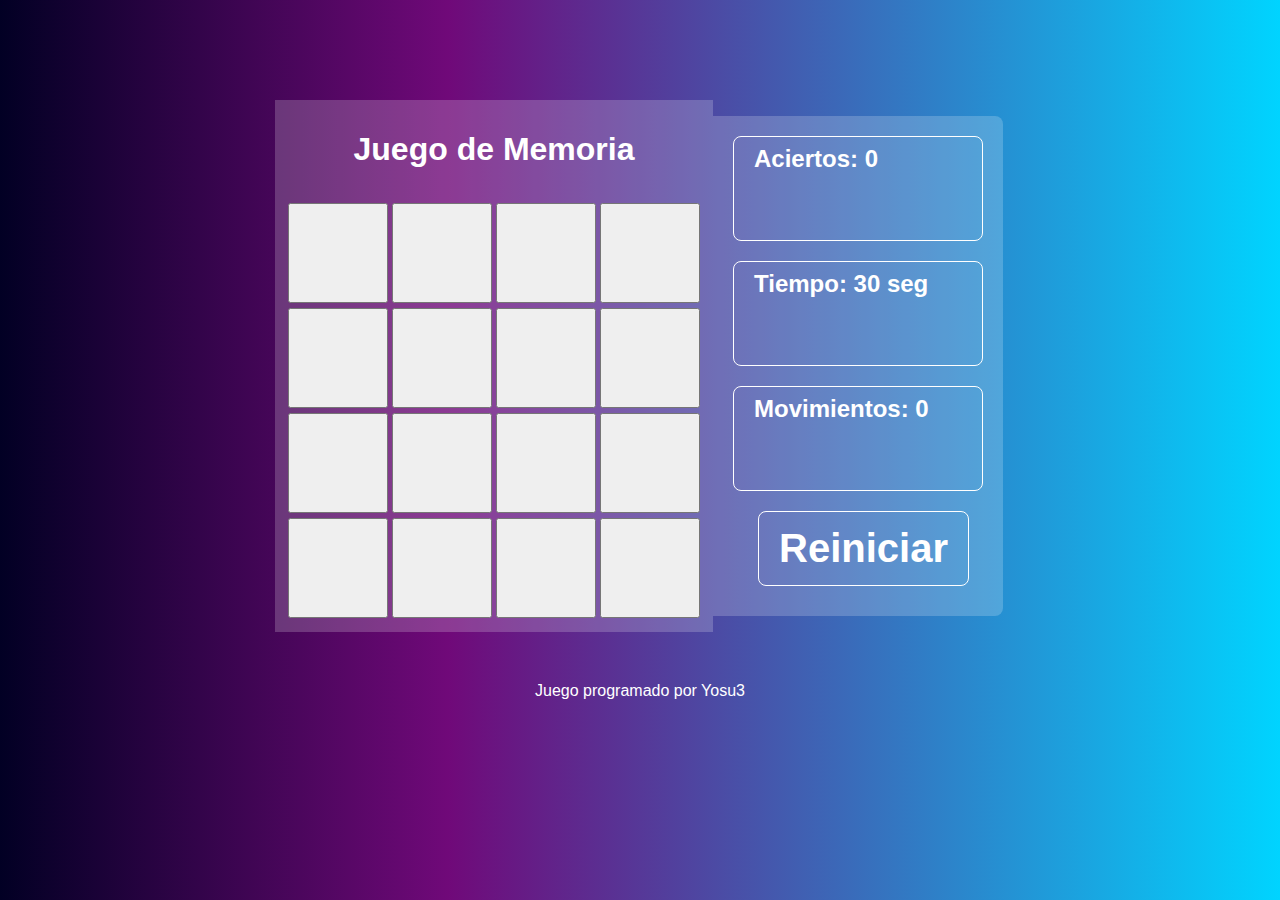
<file: JuegoMemoriaJs/game.html>
<!DOCTYPE html>
<html lang="en">
<head>
    <meta charset="UTF-8">
    <meta http-equiv="X-UA-Compatible" content="IE=edge">
    <meta name="viewport" content="width=device-width, initial-scale=1.0">
    <link rel="stylesheet" href="main.css">

    <title>Juego Memoria</title>
</head>
<body>
<main id="main">
    <section class="section-1">
    
        <h1>Juego de Memoria</h1>
        <table>
            <tr>
                <td><button id="0" onclick="destapar(0)"></button></td>
                <td><button id="1" onclick="destapar(1)"></button></td>
                <td><button id="2" onclick="destapar(2)"></button></td>
                <td><button id="3" onclick="destapar(3)"></button></td>
            </tr>
            <tr>
                <td><button id="4" onclick="destapar(4)"></button></td>
                <td><button id="5" onclick="destapar(5)"></button></td>
                <td><button id="6" onclick="destapar(6)"></button></td>
                <td><button id="7" onclick="destapar(7)"></button></td>
            </tr>
            <tr>
                <td><button id="8" onclick="destapar(8)"></button></td>
                <td><button id="9" onclick="destapar(9)"></button></td>
                <td><button id="10" onclick="destapar(10)"></button></td>
                <td><button id="11" onclick="destapar(11)"></button></td>
            </tr>
            <tr>
                <td><button id="12" onclick="destapar(12)"></button></td>
                <td><button id="13" onclick="destapar(13)"></button></td>
                <td><button id="14" onclick="destapar(14)"></button></td>
                <td><button id="15" onclick="destapar(15)"></button></td>
            </tr>
        </table>
    </section>
    <section class="section-2">
        <h2 class="estadisticas" id="aciertos">Aciertos: 0</h2>
        <h2 class="estadisticas" id="t-restante">Tiempo: 30 seg</h2>
        <h2 class="estadisticas" id="Movimientos">Movimientos: 0</h2>
        <button class="btn-reiniciar" onclick="reset()">Reiniciar</button>
    </section>
</main>
<footer>
    <p>
        Juego programado por Yosu3
    </p>
</footer>
<script src="app.js"></script>
</body>
</html>
</file>
<file: JuegoMemoriaJs/main.css>
body{
    background: rgb(2,0,36);
    background: linear-gradient(90deg, rgba(2,0,36,1) 0%, rgba(112,9,121,1) 35%, rgba(0,212,255,1) 100%);
    font-family: sans-serif;
    color: white;
}

main{
    width: 730px;
    margin: 100px auto 50px;
    display: flex;
    align-items: center;
}

.section-1{
    background-color: rgba(255,255,255,0.2);
    padding: 10px;
}

h1{
    text-align: center;
    padding: 0 10px 10px 10px;
    border-radius: 8px;
}

button{
    height: 100px;
    width: 100px;
    font-size: 40px;
    color: white;
    font-weight: bold;
}


button:hover{
    cursor: pointer;
}

.section-2{
    background-color: rgba(255, 255, 255, 0.2);
    border-top-right-radius:8px;
    border-bottom-right-radius:8px;
    width: 250px;
    height: 500px;
    padding:  0 20px;
}

.estadisticas{
    border: 1px solid white;
    height: 105px;
    border-radius: 8px;
    padding: 8px 20px;
    box-sizing: border-box;
}

.btn-reiniciar{
    border: 1px solid white;
    height: 75px;
    width: auto;
    border-radius: 8px;
    padding: 8px 20px;
    margin-left: 25px;
    background-color: transparent;
}

.btn-reiniciar:hover{
    background-color: rgba(255, 255, 255, 0.2);
}

footer{
    text-align: center;
    text-decoration: none;
}

.anim{
    animation-name: colorful;
    animation-duration: 1s;   
}

@keyframes colorful {
    0% {
    color: rgba(255, 0, 0, 1);
    }
    50% {
    color: rgba(255, 0, 0, 0.2);
    }
    100% {
        color: rgba(255, 255, 255, 0.2);
        }
  }
</file>
